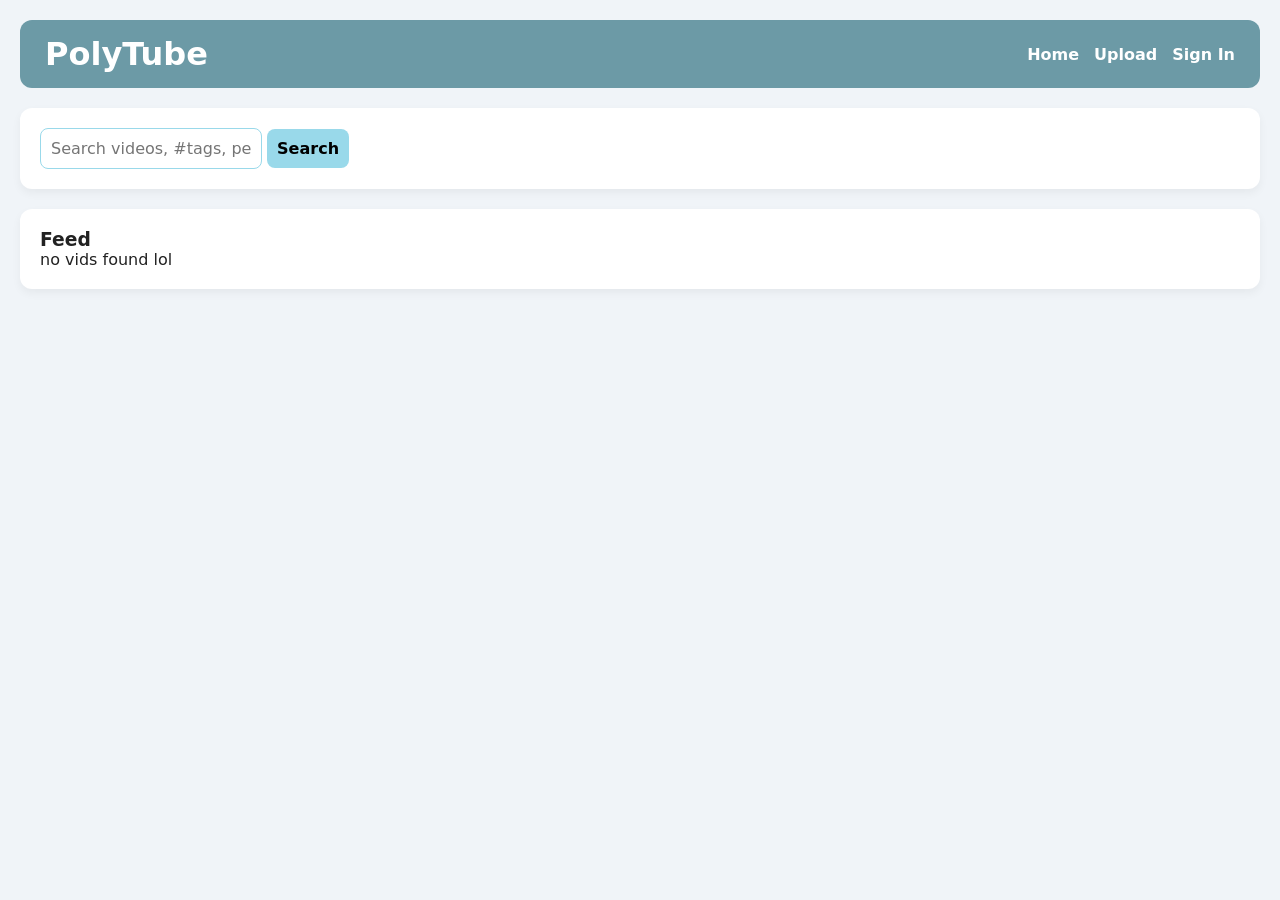
<file: index.html>
<!DOCTYPE html>
<html lang="en">
<head>
  <meta charset="UTF-8">
  <title>PolyTube</title>
  <link rel="stylesheet" href="style.css">
</head>
<body>

  <header>
    <h1>PolyTube</h1>
    <div class="nav-links">
      <a href="index.html">Home</a>
      <a href="upload.html">Upload</a>
      <a href="login.html" id="auth-link">Sign In</a>
    </div>
  </header>

  <div class="card" id="auth-box" style="display:none;">
    <h3>Creator Settings</h3>
    <p id="user-display-name"></p><br>
    <input type="text" id="custom-name-input" placeholder="Set custom creator name">
    <button id="save-name-btn">Save</button>
    <button id="logout-btn" style="background:#ff9999;">Sign Out</button>
  </div>

  <div class="card">
    <input type="text" id="search-input" placeholder="Search videos, #tags, people...">
    <button id="search-btn">Search</button>
  </div>

  <div class="card">
    <h3>Feed</h3>
    <div class="video-grid" id="video-feed"></div>
  </div>

  <script src="index.js"></script>
</body>
</html>
</file>
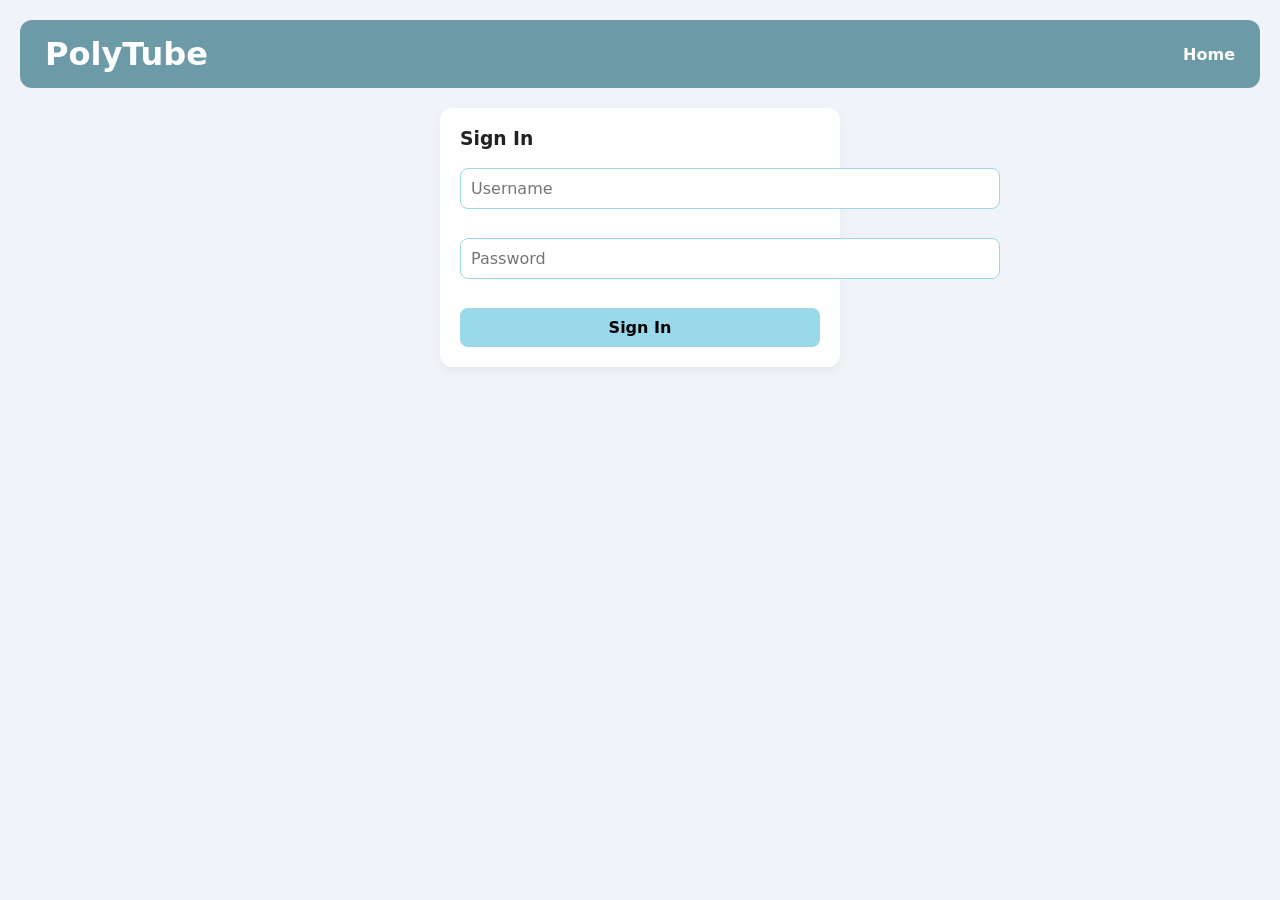
<file: login.html>
<!DOCTYPE html>
<html lang="en">
<head>
  <meta charset="UTF-8">
  <title>Login - PolyTube</title>
  <link rel="stylesheet" href="style.css">
</head>
<body>

  <header>
    <h1>PolyTube</h1>
    <div class="nav-links">
      <a href="index.html">Home</a>
    </div>
  </header>

  <div class="card" style="max-width: 400px; margin: auto;">
    <h3>Sign In</h3>
    <br>
    <input type="text" id="login-user" placeholder="Username" style="width:150%; margin-bottom:10px;"><br><br>
    <input type="password" id="login-pass" placeholder="Password" style="width:150%; margin-bottom:10px;"><br><br>
    <button id="login-submit-btn" style="width:100%;">Sign In</button>
  </div>

  <script src="login.js"></script>
</body>
</html>
</file>
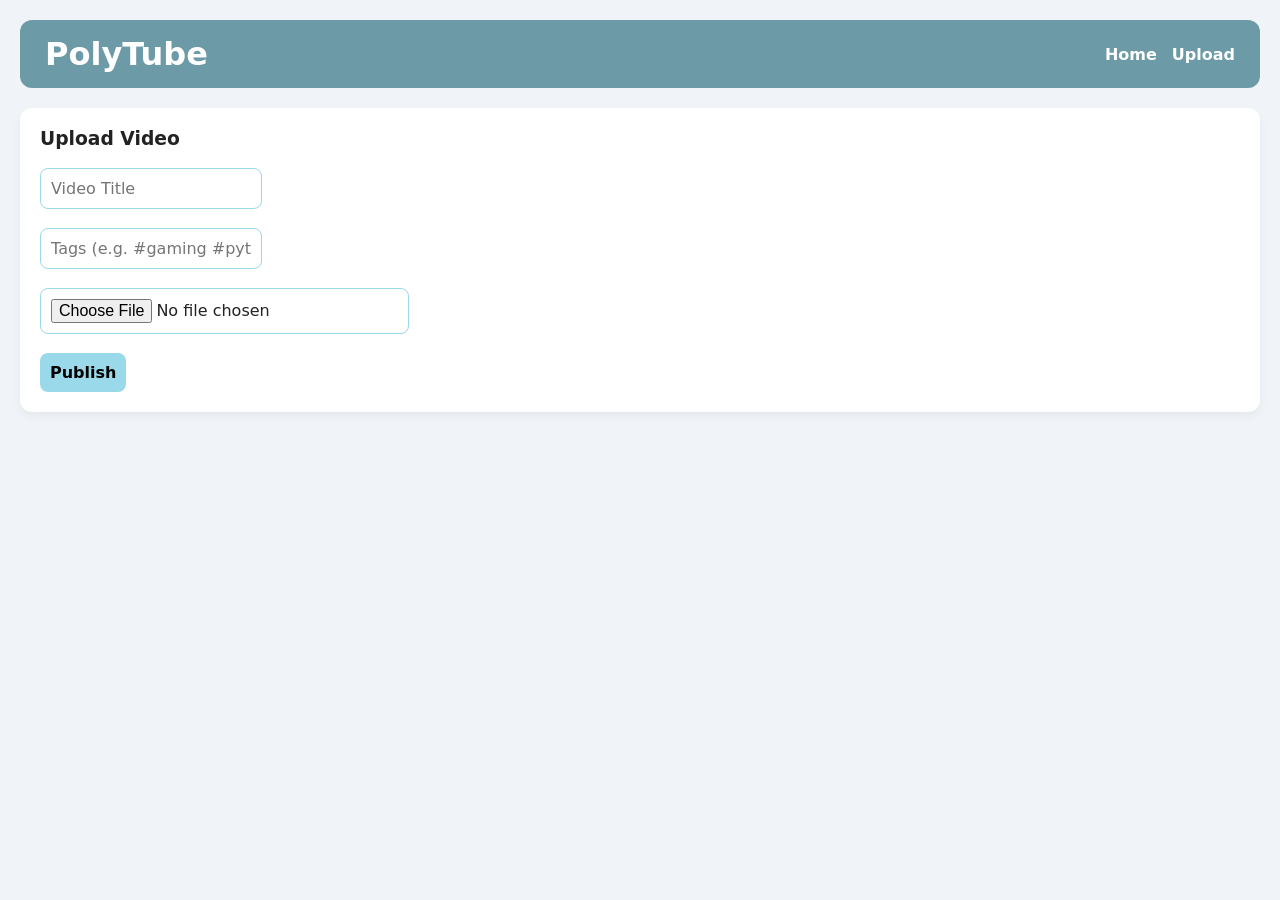
<file: upload.html>
<!DOCTYPE html>
<html lang="en">
<head>
  <meta charset="UTF-8">
  <title>Upload - PolyTube</title>
  <link rel="stylesheet" href="style.css">
</head>
<body>

  <header>
    <h1>PolyTube</h1>
    <div class="nav-links">
      <a href="index.html">Home</a>
      <a href="upload.html">Upload</a>
    </div>
  </header>

  <div class="card">
    <h3>Upload Video</h3>
    <br>
    <input type="text" id="upload-title" placeholder="Video Title"><br><br>
    <input type="text" id="upload-tags" placeholder="Tags (e.g. #gaming #python)"><br><br>
    <input type="file" id="upload-file" accept="video/*"><br><br>
    <button id="upload-btn">Publish</button>
  </div>

  <script src="upload.js"></script>
</body>
</html>
</file>
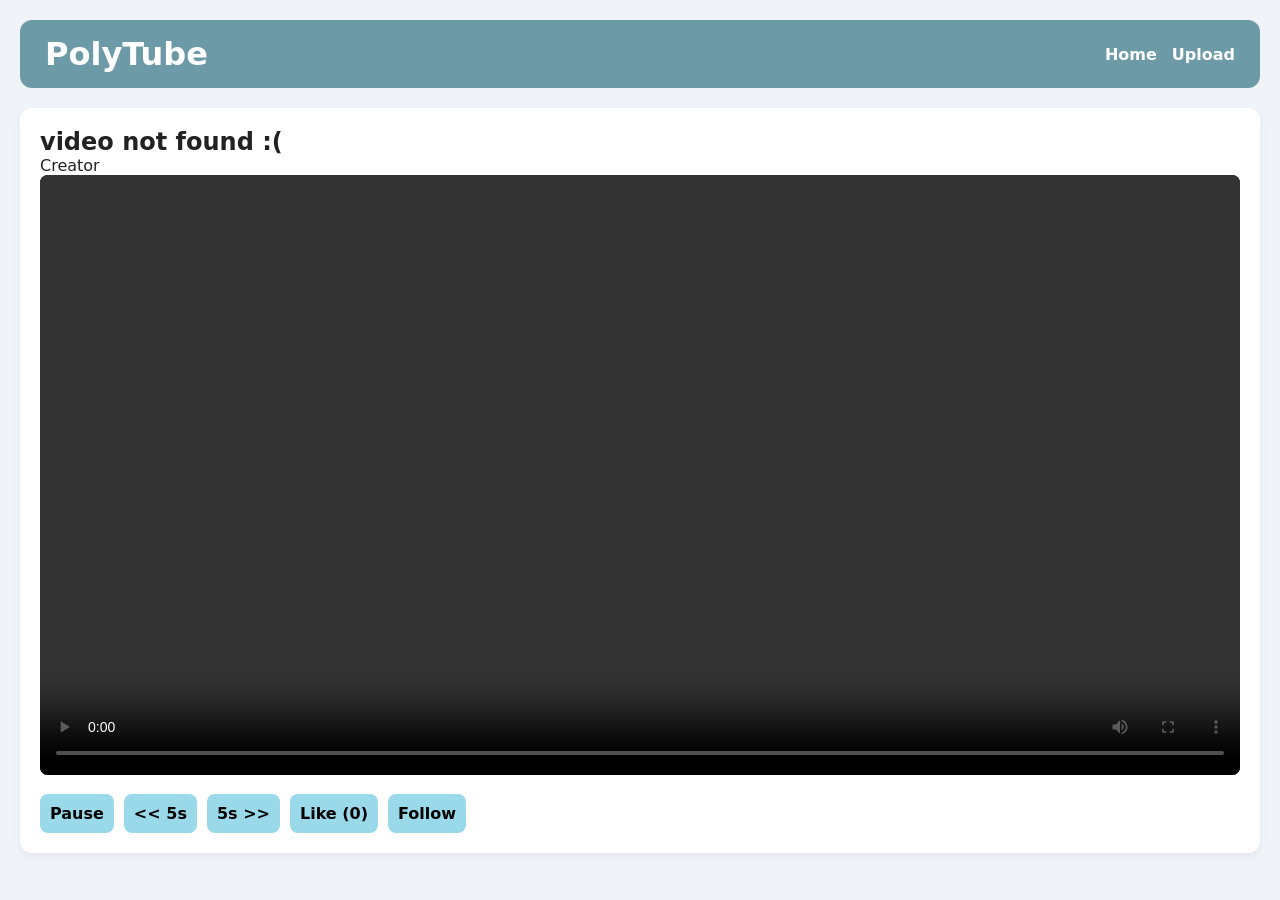
<file: video.html>
<!DOCTYPE html>
<html lang="en">
<head>
  <meta charset="UTF-8">
  <title>Watch - PolyTube</title>
  <link rel="stylesheet" href="style.css">
</head>
<body>

  <header>
    <h1>PolyTube</h1>
    <div class="nav-links">
      <a href="index.html">Home</a>
      <a href="upload.html">Upload</a>
    </div>
  </header>

  <div class="card">
    <h2 id="vid-title">Video Title</h2>
    <p id="vid-creator">Creator</p>
    
    <video id="main-video" controls></video>
    
    <div style="margin-top: 15px; display: flex; gap: 10px; flex-wrap: wrap;">
      <button id="play-pause-btn">Pause</button>
      <button id="back-btn"><< 5s</button>
      <button id="forward-btn">5s >></button>
      <button id="like-btn">Like (<span id="likes-count">0</span>)</button>
      <button id="follow-btn">Follow</button>
    </div>
  </div>

  <script src="video.js"></script>
</body>
</html>
</file>
<file: style.css>
:root {
  --main: #6C9AA6;
  --secondary: #99D9EA;
  --bg: #f0f4f8;
  --card: #ffffff;
  --text: #222;
}

* {
  box-sizing: border-box;
  margin: 0;
  padding: 0;
  font-family: system-ui, sans-serif;
}

body {
  background: var(--bg);
  color: var(--text);
  padding: 20px;
}

header {
  display: flex;
  justify-content: space-between;
  align-items: center;
  background: var(--main);
  padding: 15px 25px;
  border-radius: 12px;
  color: white;
  margin-bottom: 20px;
}

header a {
  color: white;
  text-decoration: none;
  font-weight: bold;
}

.nav-links {
  display: flex;
  gap: 15px;
}

.card {
  background: var(--card);
  padding: 20px;
  border-radius: 12px;
  box-shadow: 0 4px 10px rgba(0,0,0,0.05);
  margin-bottom: 20px;
}

input, button {
  padding: 10px;
  border-radius: 8px;
  border: 1px solid var(--secondary);
  font-size: 1rem;
}

button {
  background: var(--secondary);
  cursor: pointer;
  font-weight: bold;
  border: none;
}

button:hover {
  opacity: 0.9;
}

.video-grid {
  display: grid;
  grid-template-columns: repeat(auto-fill, minmax(250px, 1fr));
  gap: 15px;
}

.vid-item {
  background: white;
  padding: 10px;
  border-radius: 8px;
  border: 2px solid var(--secondary);
  cursor: pointer;
}

video {
  width: 100%;
  border-radius: 8px;
  background: black;
}
</file>
